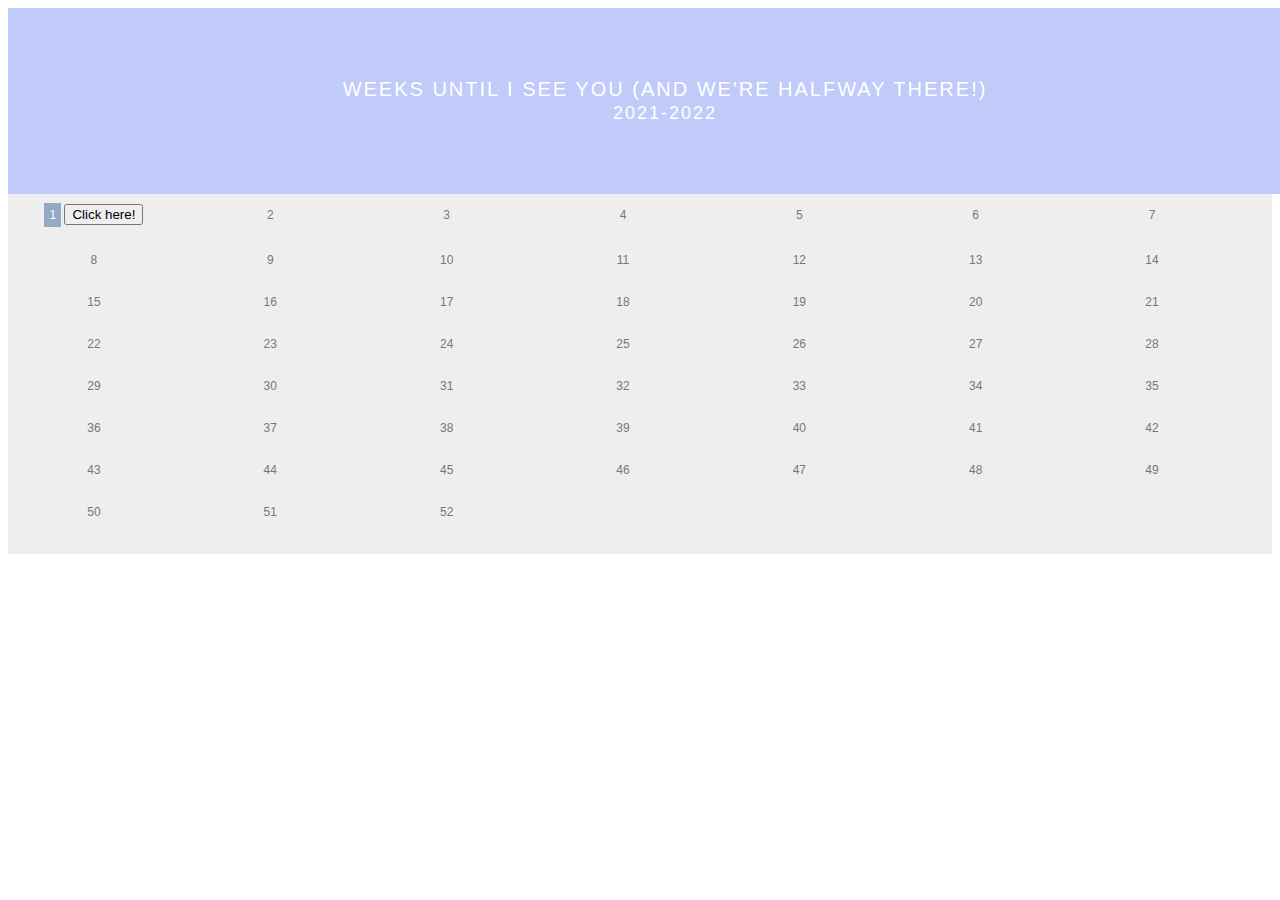
<file: index.html>
<!DOCTYPE html>
<html lang="en">
<head>
    <meta charset="UTF-8">
    <title>Title</title>
    <link rel="stylesheet" href="s.css">
</head>
<body>
<div class="month">
  <ul>
    <li>Weeks until I see you (and we're halfway there!)<br><span style="font-size:18px">2021-2022</span></li>
  </ul>
</div>


<ul class="days" >
  <li> <span  class="active">1</span>  <a href="week1.html"><input type="button" value="Click here!" ></a> </li>
  <li>2</li>
  <li>3</li>
  <li>4</li>
  <li>5</li>
  <li>6</li>
  <li>7</li>
  <li>8</li>
  <li>9</li>
  <li>10</li>
  <li>11</li>
  <li>12</li>
  <li>13</li>
  <li>14</li>
  <li>15</li>
  <li>16</li>
  <li>17</li>
  <li>18</li>
  <li>19</li>
  <li>20</li>
  <li>21</li>
  <li>22</li>
  <li>23</li>
  <li>24</li>
  <li>25</li>
  <li>26</li>
  <li>27</li>
  <li>28</li>
  <li>29</li>
  <li>30</li>
  <li>31</li>
  <li>32</li>
  <li>33</li>
  <li>34</li>
  <li>35</li>
  <li>36</li>
  <li>37</li>
  <li>38</li>
  <li>39</li>
  <li>40</li>
  <li>41</li>
  <li>42</li>
  <li>43</li>
  <li>44</li>
  <li>45</li>
  <li>46</li>
  <li>47</li>
  <li>48</li>
  <li>49</li>
  <li>50</li>
  <li>51</li>
  <li>52</li>


</ul>
</body>
</html>
</file>
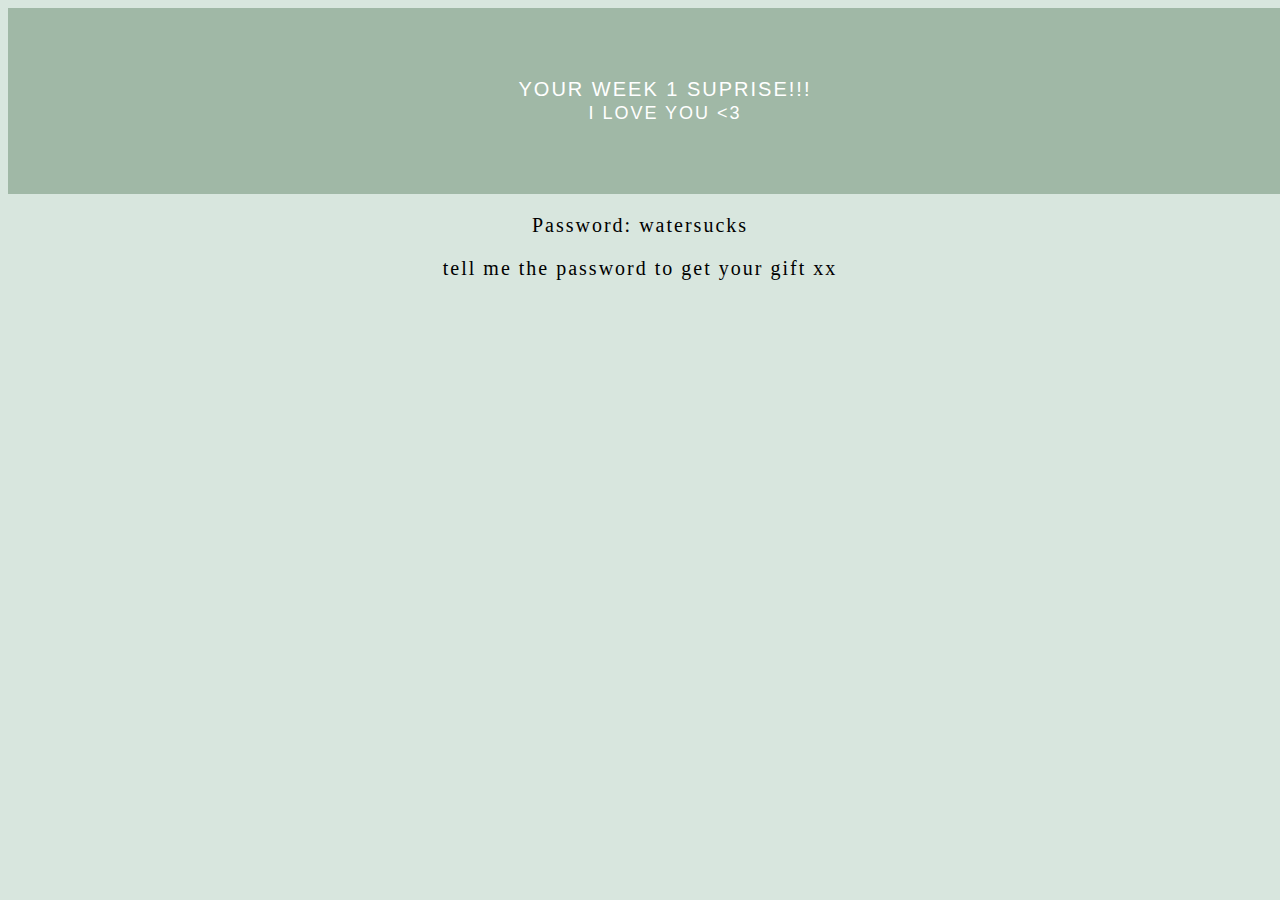
<file: week1.html>
<!DOCTYPE html>
<html lang="en">
<head>
    <meta charset="UTF-8">
    <title>Title</title>
    <link rel="stylesheet" href="week1c.css">
</head>
<style>
    body {background-color: #d8e6de;}
</style>
<body>
<div class="s">
  <ul>
    <li>Your week 1 suprise!!!<br><span style="font-size:18px">I love you <3</span></li>
  </ul>
</div>
<div class="a">
    <p style="font-family: cambria;"> Password: watersucks </p>
    <p style="font-family: cambria; ">tell me the password to get your gift xx </p>
</div>


</body>
</html>
</file>
<file: s.css>
ul {list-style-type: none;}
body {font-family: Verdana, sans-serif;}

/* Month header */
.month {
  padding: 70px 25px;
  width: 100%;
  background: #c0cbfa;
  text-align: center;
}

/* Month list */
.month ul {
  margin: 0;
  padding: 0;
}

.month ul li {
  color: white;
  font-size: 20px;
  text-transform: uppercase;
  letter-spacing: 2px;
}

/* Previous button inside month header */
.month .prev {
  float: left;
  padding-top: 10px;
}

/* Next button */
.month .next {
  float: right;
  padding-top: 10px;
}

/* Weekdays (Mon-Sun) */
.weekdays {
  margin: 0;
  padding: 10px 0;
  background-color:#ddd;
}

.weekdays li {
  display: inline-block;
  width: 13.6%;
  color: #666;
  text-align: center;
}

/* Days (1-31) */
.days {
  padding: 10px 0;
  background: #eee;
  margin: 0;
}

.days li {
  list-style-type: none;
  display: inline-block;
  width: 13.6%;

  text-align: center;
  margin-bottom: 25px;
  font-size:12px;
  color: #777;
}

/* Highlight the "current" day */
.days li .active {
  padding: 5px;
  background: #93aac2;
  color: white !important
}
</file>
<file: week1c.css>
ul {list-style-type: none;}
body {font-family: Verdana, sans-serif;}

/* Month header */
.s {
  padding: 70px 25px;
  width: 100%;
  background: #a0b8a6;
  text-align: center;
}
.s ul {
  margin: 0;
  padding: 0;
}

.s ul li {
  color: white;
  font-size: 20px;
  text-transform: uppercase;
  letter-spacing: 2px;
}

.a {
  color: black;
  font-size: 20px;
  text-align: center;
  letter-spacing: 2px;
}



/* Weekdays (Mon-Sun) */
.weekdays {
  margin: 0;
  padding: 10px 0;
  background-color:#ddd;
}

.weekdays li {
  display: inline-block;
  width: 13.6%;
  color: #666;
  text-align: center;
}

/* Days (1-31) */
.days {
  padding: 10px 0;
  background: #eee;
  margin: 0;
}

.days li {
  list-style-type: none;
  display: inline-block;
  width: 13.6%;

  text-align: center;
  margin-bottom: 25px;
  font-size:12px;
  color: #777;
}

/* Highlight the "current" day */
.days li .active {
  padding: 5px;
  background: #93aac2;
  color: white !important
}
</file>
